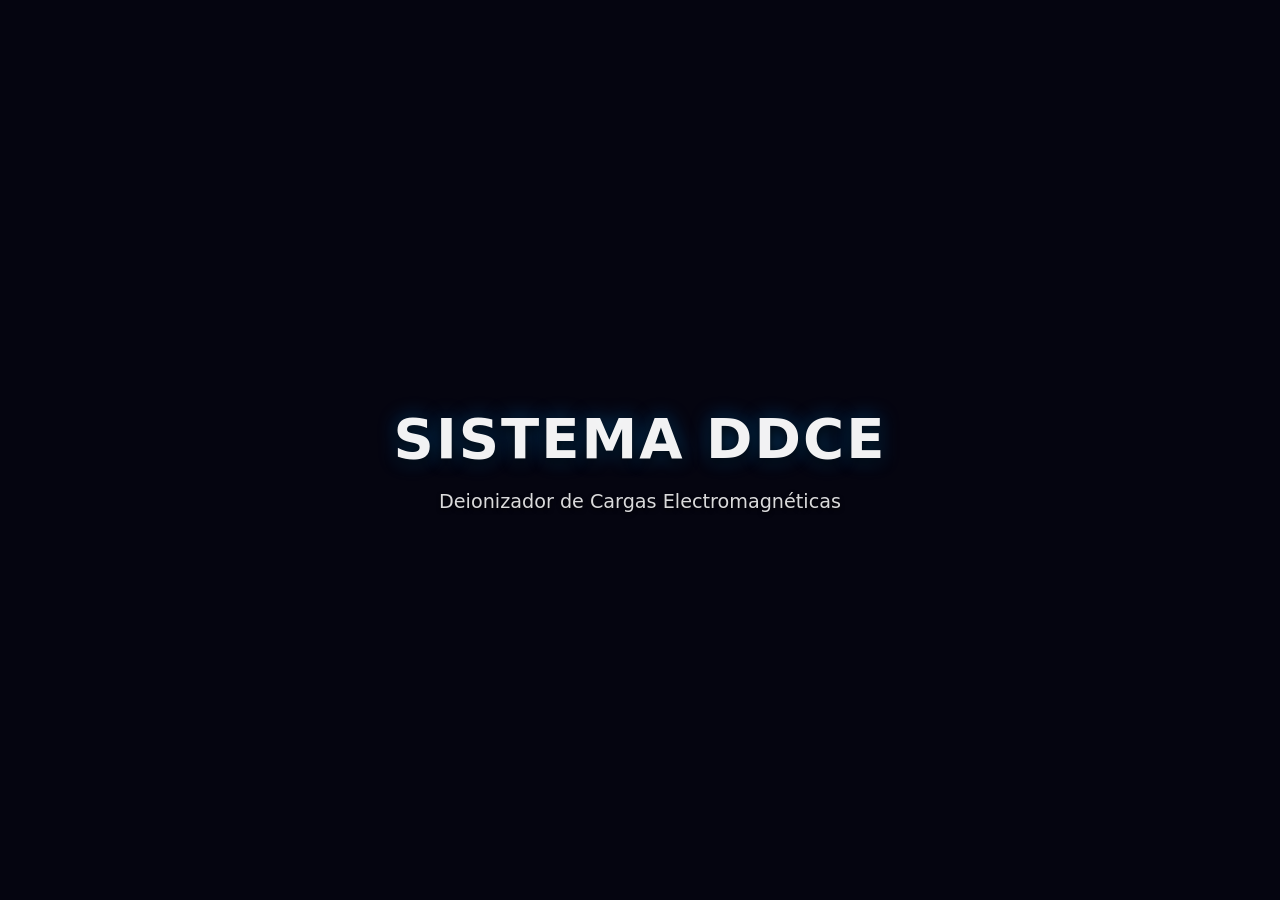
<file: active/ui-experiments/relampago-test.html>
<!DOCTYPE html>
<html lang="es">
<head>
    <meta charset="UTF-8">
    <meta name="viewport" content="width=device-width, initial-scale=1.0">
    <title>Experimento: Relámpago DDCE (Optimizado)</title>
    <style>
        /* Contención absoluta para cero contaminación global */
        #ddce-experiment-wrapper {
            margin: 0;
            padding: 0;
            width: 100vw;
            height: 100vh;
            background-color: #050510;
            overflow: hidden;
            font-family: 'Inter', system-ui, -apple-system, sans-serif;
            position: relative;
        }
        #ddce-experiment-wrapper canvas {
            display: block;
            width: 100%;
            height: 100%;
        }
        #ddce-experiment-wrapper .hero-content {
            position: absolute;
            top: 50%;
            left: 50%;
            transform: translate(-50%, -50%);
            color: rgba(255, 255, 255, 0.95);
            text-align: center;
            z-index: 10;
            pointer-events: none;
        }
        #ddce-experiment-wrapper h1 {
            font-size: 3.5rem;
            margin-bottom: 0.5rem;
            text-shadow: 0px 4px 12px rgba(0, 0, 0, 0.8), 0 0 20px rgba(0, 150, 255, 0.4);
            letter-spacing: 2px;
            font-weight: 800;
        }
        #ddce-experiment-wrapper p {
            font-size: 1.2rem;
            opacity: 0.9;
            font-weight: 300;
            text-shadow: 0px 2px 4px rgba(0,0,0,0.8);
        }
    </style>
</head>
<body style="margin:0; padding:0;">
    <div id="ddce-experiment-wrapper">
        <div class="hero-content">
            <h1>SISTEMA DDCE</h1>
            <p>Deionizador de Cargas Electromagnéticas</p>
        </div>
        
        <canvas id="lightningCanvas"></canvas>
    </div>

    <script>
        /**
         * Experimento 01: Relámpago procedural, expansión lenta.
         * VERSIÓN QA OPTIMIZADA: Eliminación de shadowBlur, protección contra bloqueo MainThread y contraste protegido.
         */
        const canvas = document.getElementById('lightningCanvas');
        const ctx = canvas.getContext('2d', { alpha: false }); // Optimización: alpha false renderiza más rápido si es fondo nativo
        
        let width, height;
        let lightningNodes = [];
        
        const LIGHTNING_COLOR = 'rgba(136, 204, 255, ';
        const GLOW_COLOR = 'rgba(0, 102, 255, ';
        
        // Parámetros Optimizados para salud del Main Thread
        const BRANCH_PROBABILITY = 0.025; // Previene explosiones exponenciales
        const SPEED = 2.5; 

        function resize() {
            width = canvas.width = window.innerWidth;
            height = canvas.height = window.innerHeight;
            // Pre-fill crítico al usar context con alpha false
            ctx.fillStyle = '#050510';
            ctx.fillRect(0, 0, width, height);
        }
        window.addEventListener('resize', resize);
        resize();

        class LightningNode {
            constructor(x, y, dx, dy, thickness, generation) {
                this.x = x;
                this.y = y;
                this.dx = dx;
                this.dy = dy;
                this.thickness = thickness;
                this.generation = generation;
                this.history = [{x, y}];
                this.age = 0;
                this.maxAge = 100 + Math.random() * 60; // Desvanecimiento más rápido (GC)
                this.isDead = false;
                this.alpha = 1;
            }

            update() {
                if (this.isDead) return;
                
                const chaos = (4 - this.generation) * 1.5;
                this.dx += (Math.random() - 0.5) * chaos;
                this.dy += (Math.random() - 0.1) * chaos; // Tendencia principal descendente
                
                const vectorLength = Math.sqrt(this.dx * this.dx + this.dy * this.dy);
                if (vectorLength > 0) {
                    this.dx = (this.dx / vectorLength) * SPEED;
                    this.dy = (this.dy / vectorLength) * SPEED;
                }
                
                this.x += this.dx;
                this.y += this.dy;
                this.history.push({x: this.x, y: this.y});
                
                this.age++;
                
                // PERFORMANCE: Ramificaciones estancadas en nivel 3. Pasando el nivel 3 la trigonometría asfixia el TBT.
                if (Math.random() < BRANCH_PROBABILITY && this.generation < 3 && this.age < this.maxAge * 0.7) {
                    const angle = Math.atan2(this.dy, this.dx) + (Math.random() > 0.5 ? 1 : -1) * (Math.random() * 0.5 + 0.2);
                    lightningNodes.push(new LightningNode(this.x, this.y, Math.cos(angle), Math.sin(angle), this.thickness * 0.65, this.generation + 1));
                }
                
                if (this.age > this.maxAge || this.y > height + 100 || this.x < -100 || this.x > width + 100) {
                    this.isDead = true;
                }
            }

            draw(ctx) {
                if (this.history.length < 2) return;
                if (this.isDead) this.alpha -= 0.02;
                if (this.alpha <= 0.05) return;

                ctx.beginPath();
                ctx.moveTo(this.history[0].x, this.history[0].y);
                for (let i = 1; i < this.history.length; i++) {
                    ctx.lineTo(this.history[i].x, this.history[i].y);
                }
                
                ctx.lineCap = 'round';
                ctx.lineJoin = 'round';
                
                // OPTIMIZACIÓN CRÍTICA: Reemplazo del repintado masivo de shadowBlur por overlay visual primitivo
                ctx.strokeStyle = GLOW_COLOR + (this.alpha * 0.4) + ')';
                ctx.lineWidth = this.thickness * 3;
                ctx.stroke();

                // Núcleo blanco iterativo normal
                ctx.strokeStyle = `rgba(255, 255, 255, ${this.alpha})`;
                ctx.lineWidth = this.thickness * 0.5;
                ctx.stroke();
            }
        }

        let flashOpacity = 0;

        function animate() {
            ctx.fillStyle = `rgba(5, 5, 16, 0.5)`; // Relleno de desvanecimiento
            ctx.fillRect(0, 0, width, height);

            if (flashOpacity > 0) {
                // Background sky azulado seguro en contraste front-end
                ctx.fillStyle = `rgba(136, 204, 255, ${flashOpacity})`;
                ctx.fillRect(0, 0, width, height);
                flashOpacity -= 0.05;
            }

            let activeBranches = 0;
            
            for (let i = lightningNodes.length - 1; i >= 0; i--) {
                const node = lightningNodes[i];
                node.update();
                node.draw(ctx);
                
                if (!node.isDead) activeBranches++;
                if (node.alpha <= 0.05) lightningNodes.splice(i, 1);
            }

            if (activeBranches === 0 && Math.random() < 0.005) {
                startLightning();
            }

            requestAnimationFrame(animate);
        }

        function startLightning() {
            lightningNodes = [];
            flashOpacity = 0.15; // Límite bajado drásticamente para prevenir ahogo del nivel de contraste (AA / AAA WCAG test)
            const startX = width * (0.2 + Math.random() * 0.6);
            lightningNodes.push(new LightningNode(startX, -10, 0, 1, 5, 0));
        }

        // POSTERGACIÓN DE MONTAJE PARA SALVAGUARDAR LCP EN LIGHTHOUSE METRICS.
        window.addEventListener('load', () => {
            setTimeout(() => {
                startLightning();
                requestAnimationFrame(animate);
            }, 1000); // 1 segundo post-load para asegurar render sin obstrucciones visuales.
        });

    </script>
</body>
</html>
</file>
